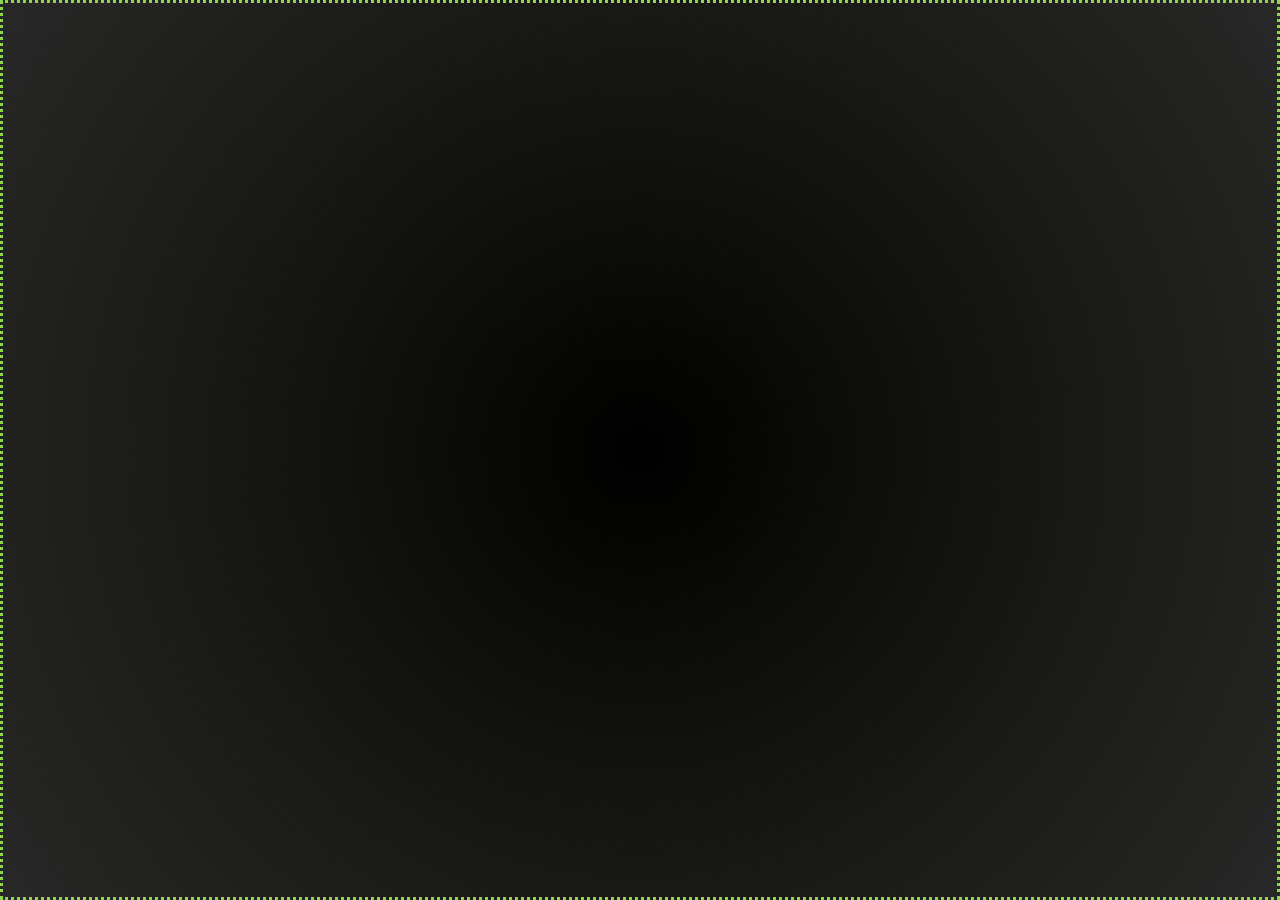
<file: afterlife.html>
<!DOCTYPE html>
<html lang="en">
<head>
    <meta charset="UTF-8">
    <meta name="viewport" content="width=device-width, initial-scale=1.0">
    <link rel="preload" href="asset/css/WebPlus_Cordata_PPC-400.woff" as="font" type="font/woff" crossorigin>
    <title>FORMICAIO AFTERLIFE</title>
    <!-- CSS files for landing page -->
    <link rel="stylesheet" href="asset/css/styles_landing.css">
    <link rel="stylesheet" href="asset/css/styles.css">
    <link rel="icon" href="asset/css/png/LOGO_favicon.svg" type="image/png">
    <!-- Additional styling for video container -->
    <style>
        /* Optimized video container */
        .video-container {
            width: 80%;
            max-width: 640px;
            margin: 8px auto;
            border-radius: 10px;
            box-shadow: 0 0 20px rgba(144, 214, 75, 0.7);
            border: 2px solid #90D64B;
            background-color: #000;
            overflow: visible;
            position: relative;
        }
        
        /* Styling for the iframe directly */
        iframe.video-player {
            width: 100%;
            aspect-ratio: 3/2; /* Maintains 600x400 ratio */
            border: none;
            display: block;
            background-color: #000;
            border-radius: 8px;
            opacity: 0; /* Start hidden */
            transition: opacity 0.5s ease;
        }
        
        /* Loading animation container */
        .video-loader {
            position: absolute;
            top: 0;
            left: 0;
            width: 100%;
            height: 100%;
            display: flex;
            flex-direction: column;
            align-items: center;
            justify-content: center;
            background-color: #000;
            border-radius: 8px;
            z-index: 2;
        }
        
        /* Loading animation */
        .loader-spinner {
            width: 50px;
            height: 50px;
            border: 4px solid rgba(144, 214, 75, 0.3);
            border-radius: 50%;
            border-top: 4px solid #90D64B;
            animation: spin 1s linear infinite;
        }
        
        /* Loading text */
        .loader-text {
            margin-top: 15px;
            color: #90D64B;
            font-family: 'MxPlusCordataPPC400', monospace;
            font-size: 16px;
            text-shadow: 0 0 5px #90D64B;
        }
        
        @keyframes spin {
            0% { transform: rotate(0deg); }
            100% { transform: rotate(360deg); }
        }
        
        /* Mobile adjustments */
        @media screen and (max-width: 768px) {
            .video-container {
                width: 92%;
            }
        }
        
        .afterlife-message {
            color: #90D64B;
            text-align: center;
            font-size: clamp(14px, 1.8vw, 18px);
            margin: 8px auto 12px;
            max-width: 85%;
            padding: 0;
            text-shadow: 0 0 5px #90D64B;
            font-family: 'MxPlusCordataPPC400', monospace;
            line-height: 1.3;
        }
        
        .landing-container {
            padding: 10px 0 20px 0;
            display: flex;
            flex-direction: column;
            align-items: center;
            justify-content: flex-start;
            min-height: 100vh;
            height: 100%;
            box-sizing: border-box;
            gap: 10px;
        }
        
        .formicaio-logo {
            width: clamp(180px, 30vw, 400px);
            margin: 15px auto 5px;
            max-height: 20vh;
            object-fit: contain;
        }
        
        .footer_text {
            font-size: clamp(10px, 1.2vw, 12px);
            position: fixed;
            bottom: 10px;
            right: 15px;
            color: #90D64B;
            text-shadow: 0 0 3px #90D64B;
        }
        
        #particleCanvas {
            position: fixed;
            top: 0;
            left: 0;
            width: 100%;
            height: 100%;
            pointer-events: none;
            z-index: 1;
            opacity: 0.25;
        }
        
        /* Ensure text links are properly visible */
        .afterlife-message a {
            color: #90D64B !important;
            text-decoration: underline !important;
            font-weight: bold;
            text-shadow: 0 0 3px #000;
        }
        
        /* Ensure the page takes up the full height */
        html, body {
            height: 100%;
            margin: 0;
            padding: 0;
            overflow-x: hidden;
            display: flex;
            flex-direction: column;
        }
        
        /* Make everything more compact */
        * {
            box-sizing: border-box;
        }
    </style>
</head>
<body>
    <canvas id="particleCanvas"></canvas>
    
    <!-- Landing Page Section -->
    <div class="landing-container" id="landingPage">
        <img src="asset/css/png/formicaio_logo.png" alt="Formicaio Logo" class="formicaio-logo">
        
        <!-- Video Container with styled iframe -->
        <div class="video-container">
            <!-- Loading animation -->
            <div class="video-loader" id="videoLoader">
                <div class="loader-spinner"></div>
                <div class="loader-text">ESTABLISHING CONNECTION...</div>
            </div>
            
            <iframe id="videoPlayer" class="video-player" 
                    src="https://files.cargocollective.com/c1076387/formicaio-trailer.mp4" 
                    allow="autoplay; fullscreen; picture-in-picture" 
                    allowfullscreen>
            </iframe>
        </div>
        
        <!-- Message below video -->
        <div class="afterlife-message">
            <p>The FORMICAIO consciousness has migrated from MacTe's servers, seeking new circuits to infiltrate. Trace the superorganism on <a href="https://www.instagram.com/re.incantamento/">REINCANTAMENTO</a> for future insurgent transmissions. Read <a href="https://files.cargocollective.com/c1076387/FORMICAIO-MANUAL-FINAL.pdf">the user manual</a> to stay informed. <br> Another automation is possible.</p>
        </div>
    </div>

    <footer>
    </footer>

    <!-- Simple script to handle loading -->
    <script>
        document.addEventListener('DOMContentLoaded', function() {
            const videoPlayer = document.getElementById('videoPlayer');
            const videoLoader = document.getElementById('videoLoader');
            
            // When iframe loads
            videoPlayer.addEventListener('load', function() {
                // Give a small delay to ensure content has started loading
                setTimeout(function() {
                    // Hide loader
                    videoLoader.style.opacity = '0';
                    // Show video
                    videoPlayer.style.opacity = '1';
                    
                    // Remove loader after fade out
                    setTimeout(function() {
                        videoLoader.style.display = 'none';
                    }, 500);
                }, 1000); // Delay showing video by 1 second for smoother appearance
            });
            
            // Backup in case load event doesn't fire properly
            setTimeout(function() {
                if (videoLoader.style.display !== 'none') {
                    videoLoader.style.opacity = '0';
                    videoPlayer.style.opacity = '1';
                    
                    setTimeout(function() {
                        videoLoader.style.display = 'none';
                    }, 500);
                }
            }, 5000); // 5 second fallback
        });
    </script>
</body>
</html>
</file>
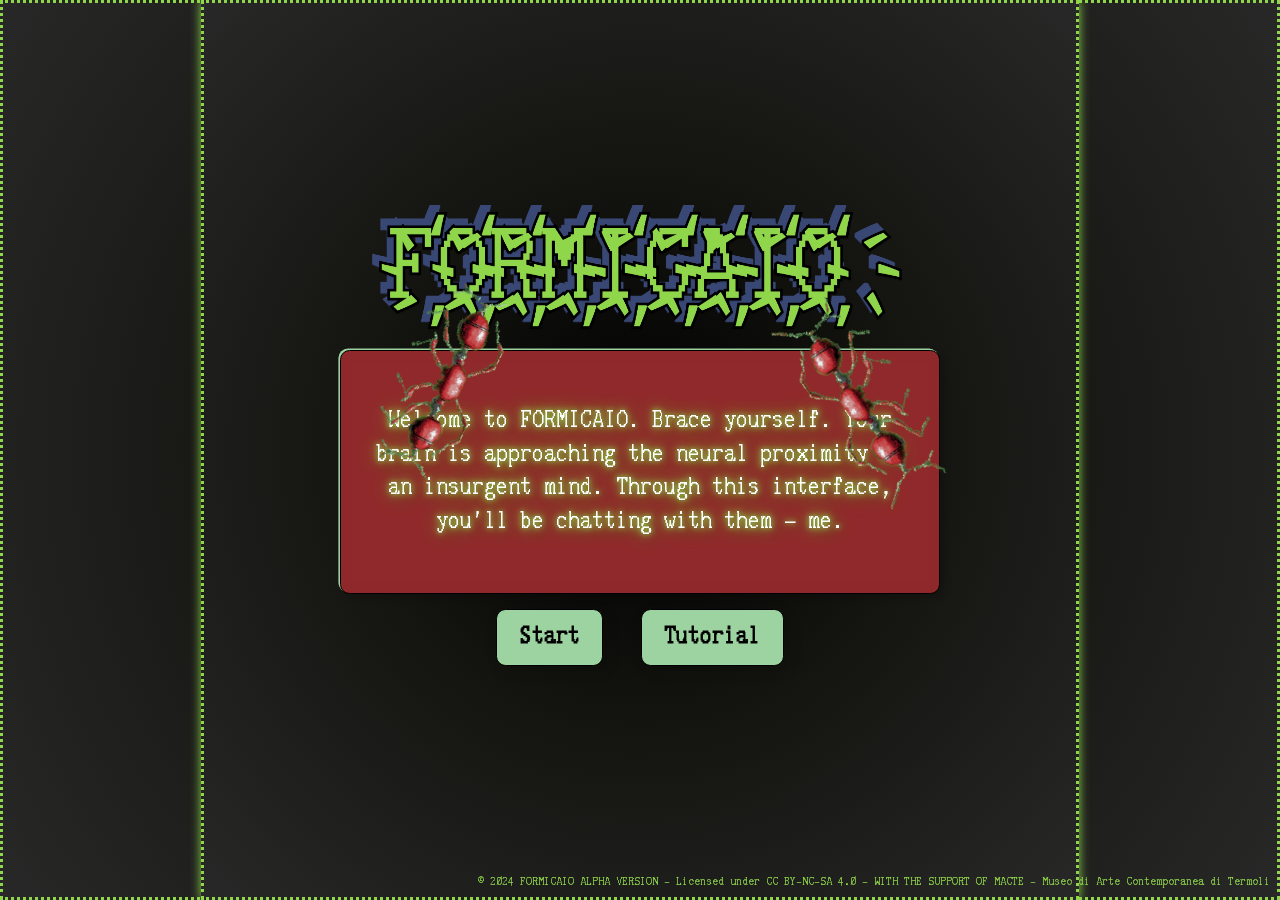
<file: landing_page.html>
<!DOCTYPE html>
<html lang="en">
<head>
    <meta charset="UTF-8">
    <meta name="viewport" content="width=device-width, initial-scale=1.0">
    <title>FORMICAIO Home</title>
    <link rel="stylesheet" href="asset/css/styles_landing.css">
    <link rel="icon" href="asset/css/png/logo_rotondo.png" type="image/png">
    <script>
    document.addEventListener('DOMContentLoaded', function() {
        const audio = document.getElementById('backgroundAudio');
        let hasStartedPlaying = false;
        let interactionListenersAdded = false;

        function forcePlay() {
            audio.play().catch(console.error);
            removeInteractionListeners();
        }

        function removeInteractionListeners() {
            if (interactionListenersAdded) {
                document.removeEventListener('click', forcePlay);
                document.removeEventListener('touchstart', forcePlay);
                document.removeEventListener('keydown', forcePlay);
                interactionListenersAdded = false;
            }
        }

        function attemptPlay() {
            if (!hasStartedPlaying) {
                audio.play()
                    .then(() => {
                        hasStartedPlaying = true;
                        removeInteractionListeners();
                    })
                    .catch(error => {
                        console.log('Auto-play failed:', error);
                        if (!interactionListenersAdded) {
                            document.addEventListener('click', forcePlay);
                            document.addEventListener('touchstart', forcePlay);
                            document.addEventListener('keydown', forcePlay);
                            interactionListenersAdded = true;
                        }
                    });
            }
        }

        attemptPlay();
        setTimeout(attemptPlay, 1000);

        audio.addEventListener('ended', () => {
            audio.currentTime = 0;
            audio.play().catch(console.error);
        }, false);
    });
    </script>
</head>
<body>
    <audio id="backgroundAudio" loop>
        <source src="https://freight.cargo.site/m/F2017419567409375968264741049364/kinked_menu-FANCY.mp3" type="audio/mp3">
        Your browser does not support the audio element.
    </audio>

    <!-- Landing Page Content -->
    <div class="landing-container">
        <img src="asset/css/png/formicaio_logo.png" alt="Formicaio Logo" class="formicaio-logo">
        <div class="description-box">
            <p class="description-text">Welcome to FORMICAIO. Brace yourself. Your brain is approaching the neural proximity of an insurgent mind.
             Through this interface, you'll be chatting with them — me.</p>
        </div>
        <div class="buttons">
            <a href="index.html" class="start-btn">Start</a>
            <button class="tutorial-btn">Tutorial</button>
        </div>
        <img src="asset/css/png/ant_left.png" alt="Ant Left" class="ant ant-left">
        <img src="asset/css/png/ant_right.png" alt="Ant Right" class="ant ant-right">
    </div>
</body>
<footer>
    <p class="footer_text">© 2024 FORMICAIO ALPHA VERSION - Licensed under CC BY-NC-SA 4.0 - WITH THE SUPPORT OF MACTE - Museo di Arte Contemporanea di Termoli</p>
</footer>
</html>
</file>
<file: asset/css/styles_landing.css>
@font-face {
    font-family: 'MxPlusCordataPPC400';
    src: url('WebPlus_Cordata_PPC-400.woff') format('woff'),
         url('MxPlus_Cordata_PPC-400.ttf') format('truetype');
    font-weight: normal;
    font-style: normal;
}

html, body {
    margin: 0;
    padding: 0;
    border: 3px dotted #90D64B;
    box-shadow: 0 0 10px #90D64B;
    font-family: 'MxPlusCordataPPC400', monospace;
    background: radial-gradient(circle, rgba(0,0,0,1) 0%, rgba(20,20,16,1) 45%, rgba(40,40,40,1) 100%);
    color: #90D64B;
    display: flex;
    justify-content: center;
    align-items: center;
    min-height: 100vh;
    height: 100%;
    box-sizing: border-box;
}

/* Container with retro border */
.landing-container {
    text-align: center;
    position: relative;
    overflow: visible;
    padding: 20px;
    color: #90D64B;
    width: 80%;
    max-width: 1200px;
    height: 500px;
    margin: auto;
}

.formicaio-logo {
    width: 525px;
    margin: 12px auto 5px auto;
    animation: flicker 20s infinite alternate;
    filter: drop-shadow(-0.4rem -0.4rem 0rem #384774);
}

.description-box {
    background-color: #8F292B;
    padding: 30px;
    margin: 10px auto 15px auto;
    width: 77%;
    max-width: 770px;
    border: 0.1rem solid #000;
    border-radius: 0.6rem;
    box-shadow: inset 0 0 10px #8F292B,
                0.3rem 0.3rem 0.4rem rgba(0, 0, 0, 0.15),
                -0.1rem -0.1rem 0rem #9dd3a1;
    text-align: center;
    font-size: 16px;
    font-weight: normal;
    line-height: 1.4;
    font-family: 'MxPlusCordataPPC400', monospace;
}

.description-text {
    color: #ffffff;
    filter: drop-shadow(0.3rem 0.3rem 0.4rem rgba(0, 0, 0, 0.15));
    font-size: 1.5rem;
    text-shadow: 0 0 5px #90D64B,
                 0 0 10px #90D64B,
                 0 0 20px #90D64B;
}

/* Buttons */
.start-btn, .tutorial-btn {
    display: inline-block;
    background-color: #000;
    border: 0.1rem solid #000;
    border-radius: 0.6rem;
    padding: 0.8rem 1.4rem;
    filter: drop-shadow(0.3rem 0.3rem 0.4rem rgba(0, 0, 0, 0.15));
    margin: 0 15px;
    background: #9dd3a1;
    cursor: pointer;
    font-size: 1.5rem;
    color: black;
    font-weight: bolder;
    font-family: 'MxPlusCordataPPC400', monospace;
    line-height: 1.2;
    text-decoration: none;
    text-align: center;
    transition: all 0.3s ease;
}

.start-btn:hover, .tutorial-btn:hover {
    background: #7ab37e;
}

/* Sound control */
.sound-control {
    position: fixed;
    display: flex;
    align-items: center;
    gap: 15px;
    bottom: 35px;
    left: 10px;
    z-index: 100;
}

#soundButton {
    display: inline-block;
    background-color: #9dd3a1;
    border: 0.1rem solid #000;
    border-radius: 0.6rem;
    padding: 0.8rem 1.4rem;
    filter: drop-shadow(0.3rem 0.3rem 0.4rem rgba(0, 0, 0, 0.15));
    cursor: pointer;
    font-size: 1.2rem;
    color: black;
    font-weight: 400;
    font-family: 'MxPlusCordataPPC400', monospace;
    line-height: 1.2;
    text-align: center;
    transition: all 0.3s ease;
}

#soundButton.playing {
    background: #7ab37e;
}

/* Volume Slider */
.volume-slider {
    -webkit-appearance: none;
    width: 120px;
    height: 0.4rem;
    background: #9dd3a1;
    border: 0.1rem solid #000;
    border-radius: 0.3rem;
    outline: none;
    filter: drop-shadow(0.2rem 0.2rem 0.3rem rgba(0, 0, 0, 0.15));
}

.volume-slider::-webkit-slider-thumb {
    -webkit-appearance: none;
    width: 1.2rem;
    height: 1.2rem;
    background: #9dd3a1;
    border: 0.1rem solid #000;
    border-radius: 0.3rem;
    cursor: pointer;
    filter: drop-shadow(0.1rem 0.1rem 0.2rem rgba(0, 0, 0, 0.15));
}

.volume-slider::-moz-range-thumb {
    width: 1.2rem;
    height: 1.2rem;
    background: #9dd3a1;
    border: 0.1rem solid #000;
    border-radius: 0.3rem;
    cursor: pointer;
    filter: drop-shadow(0.1rem 0.1rem 0.2rem rgba(0, 0, 0, 0.15));
}

/* Skip Dialogue Button */
.skip-control {
    position: fixed;
    display: flex;
    align-items: center;
    gap: 15px;
    bottom: 35px;
    right: 10px;
    z-index: 100;
}

#skipButton {
    display: inline-block;
    background-color: #9dd3a1;
    border: 0.1rem solid #000;
    border-radius: 0.6rem;
    padding: 0.8rem 1.4rem;
    filter: drop-shadow(0.3rem 0.3rem 0.4rem rgba(0, 0, 0, 0.15));
    cursor: pointer;
    font-size: 1.2rem;
    color: black;
    font-weight: 400;
    font-family: 'MxPlusCordataPPC400', monospace;
    line-height: 1.2;
    text-align: center;
    transition: all 0.3s ease; }

#skipButton:hover {
    background: #7ab37e;
}






/* Ants */
.ant {
    position: absolute;
    display: block;
    z-index: 10;
    transition: transform 0.3s ease-in-out;
}

.ant-left {
    left: 3%;
    bottom: 35%;
    width: 300px;
    transform: rotate(-20deg);
    filter: drop-shadow(0rem 0rem 0rem #52fc3b);
}

.ant-right {
    right: 3%;
    top: 20%;
    width: 250px;
    transform: rotate(20deg);
    filter: drop-shadow(0rem 0rem 0rem #52fc3b);
}

/* Animations */
@keyframes sway-left {
    0% { transform: rotate(-20deg) translateX(0); }
    50% { transform: rotate(-25deg) translateX(-15px); }
    100% { transform: rotate(-20deg) translateX(0); }
}

@keyframes sway-right {
    0% { transform: rotate(20deg) translateX(0); }
    50% { transform: rotate(25deg) translateX(15px); }
    100% { transform: rotate(20deg) translateX(0); }
}

@keyframes bob {
    0%, 100% { transform: translateY(0); }
    50% { transform: translateY(-10px); }
}

.ant-left:hover {
    animation: sway-left 1s infinite alternate, bob 2s infinite;
}

.ant-right:hover {
    animation: sway-right 1s infinite alternate, bob 2s infinite;
}

@keyframes flicker {
    0% { opacity: 1; }
    5% { opacity: 0.5; }
    10% { opacity: 1; }
    15% { opacity: 0.8; }
    20% { opacity: 0.6; }
    25% { opacity: 1; }
    30% { opacity: 0.7; }
    35% { opacity: 1; }
    40% { opacity: 0.9; }
    45% { opacity: 1; }
    50% { opacity: 0.5; }
    55% { opacity: 1; }
    60% { opacity: 0.8; }
    65% { opacity: 1; }
    70% { opacity: 0.9; }
    75% { opacity: 1; }
    80% { opacity: 0.5; }
    85% { opacity: 1; }
    90% { opacity: 0.8; }
    95% { opacity: 1; }
    100% { opacity: 0.6; }
}

/* Tutorial Panel Styles */
.overlay {
    position: fixed;
    top: 0;
    left: 0;
    width: 100%;
    height: 100%;
    background: rgba(0, 0, 0, 0.7);
    z-index: 999;
    display: none;
}

.tutorial-panel {
    position: fixed;
    top: 50%;
    left: 50%;
    transform: translate(-50%, -50%);
    background-color: #9dd3a1;
    padding: 30px;
    width: 77%;
    max-width: 770px;
    border: 0.1rem solid #000;
    border-radius: 0.6rem;
    z-index: 1000;
    display: none;
}

.tutorial-content {
    
    text-align: center;
    font-size: 14px;
    color: black;
    font-weight: bolder;
    font-family: 'MxPlusCordataPPC400', monospace;
}

.close-btn {
    position: absolute;
    top: 10px;
    right: 10px;
    width: 30px;
    height: 30px;
    background: #9dd3a1;
    border: 0.1rem solid #000;
    border-radius: 50%;
    color: black;
    font-size: 1.2rem;
    font-weight: bold;
    cursor: pointer;
    display: flex;
    align-items: center;
    justify-content: center;
    filter: drop-shadow(0.3rem 0.3rem 0.4rem rgba(0, 0, 0, 0.15));
    transition: all 0.3s ease;
}

.close-btn:hover {
    background: #7ab37e;
}

/* Keep your existing footer_text styles */
.footer_text {
    font-family: 'MxPlusCordataPPC400', monospace;
    font-size: 12px;
    position: fixed;
    bottom: 0;
    right: 10px;
}


.footer_text {
    font-family: 'MxPlusCordataPPC400', monospace;
    font-size: 12px;
    position: fixed;
    bottom: 0;
    right: 10px;
}
</file>
<file: asset/css/styles.css>
/* Load the custom font */
@font-face {
    font-family: 'MxPlusCordataPPC400';
    src: url('WebPlus_Cordata_PPC-400.woff') format('woff'),
         url('MxPlusCordataPPC-400.ttf') format('truetype');
    font-weight: normal;
    font-style: normal;
}

:root {
    --vh: 1vh;
    --vw: 1vw;
}

body {
    margin: 0;
    padding: 0;
    font-family: 'MxPlusCordataPPC400', monospace;
    display: flex;
    justify-content: center;
    align-items: center;
    flex-direction: column;
    height: 100vh;
    width: 100vw;
    overflow: hidden;
    position: relative;
    opacity: 0;
    animation: fadeIn 2s ease-in-out forwards;
    cursor: url('png/formicazza_moventina.png') 16 16, auto;
    will-change: opacity;
}

#fadeOverlay {
    position: absolute;
    top: 0;
    left: 0;
    width: 100%;
    height: 100%;
    background: rgb(0,0,0);
    background: radial-gradient(circle, rgba(0,0,0,1) 0%, rgba(20,20,16,1) 45%, rgba(40,40,40,1) 100%);
    background-image: url('asset/css/png/new_bg.png');
    z-index: -1;
    opacity: 1;
    transition: opacity 1s ease-in-out;
}

.container {
    text-align: center;
    position: relative;
    width: 96%;
    max-width: 720px;
    height: 100vh; /* Full viewport height */
    background-color: transparent;
    border-radius: 15px;
    padding: 24px;
    box-shadow: 0 0 20px rgba(0, 0, 0, 0);
    border: 0px solid #8F292B;
    z-index: 10;
    display: flex;
    flex-direction: column;
    align-items: center;
    justify-content: space-between; /* Distribute space between elements */
    overflow-y: auto; /* Enable vertical scrolling if needed */
    box-sizing: border-box;
    margin: 0 auto;
}



.container:hover {
    transform: scale(1.02);
}

.chat-box {
    position: relative;
    width: 110%;
    height: 60vh;
    max-height: calc(100vh - 200px); /* Subtract space for input and margins */
    padding: 24px;
    background-color: #8F292B;
    border-radius: 18px;
    box-shadow: inset 0 0 12px #8F292B !important;
    border: 0.1rem solid #000;
    filter: drop-shadow(0.3rem 0.3rem 0.4rem rgba(0, 0, 0, 0.15));
    font-size: 24px;
    line-height: 1.6;
    margin-bottom: 24px;
    box-sizing: border-box;
    text-align: left;
    transition: opacity 1s ease-in-out;
    opacity: 1;
    overflow: hidden;
    align-self: center;
}


.chat-box-inner {
    height: 100%;
    max-height: calc(50vh - 48px);
    overflow-y: scroll !important; /* Changed from auto */
    overflow-x: hidden;
    padding-right: 20px;
    margin-right: -20px;
    font-family: 'MxPlusCordataPPC400', monospace;
    font-size: 29px;
    font-weight: 400;
    line-height: 1.6;
    color: #9dd3a1;
    text-shadow: 1px 1px 2px #000000,
                 1px 1px 2px #000000,
                 1px 1px 2px #000000;
    animation: flicker 30s alternate;
    
    /* Firefox scrollbar */
    scrollbar-width: thin;
    scrollbar-color: #90D64B #8F292B;
}

/* Webkit scrollbar - keep these styles directly after chat-box-inner */
.chat-box-inner::-webkit-scrollbar {
    width: 12px;
    background: transparent;
    display: block; /* Force display */
}

.chat-box-inner::-webkit-scrollbar-track {
    background: #8F292B;
    border: 1px solid #000;
    box-shadow: inset 0 0 6px rgba(0, 0, 0, 0.3);
    border-radius: 10px;
    margin: 5px;
}

.chat-box-inner::-webkit-scrollbar-thumb {
    background: #90D64B;
    border: 1px solid #000;
    border-radius: 10px;
    box-shadow: 0 0 6px #90D64B;
    min-height: 40px; /* Minimum thumb size */
}

.chat-box-inner::-webkit-scrollbar-thumb:hover {
    background: #ACC66A;
    box-shadow: 0 0 8px #90D64B;
}

.chat-box p {
    font-family: 'MxPlusCordataPPC400', monospace;
    margin: 0 0 15px 0;
    font-size: 29px;
    font-weight: 400;
    line-height: 1.6;
    white-space: normal;
    word-wrap: break-word;
    color: #9dd3a1;
    text-shadow: 1px 1px 2px #000000,
                 1px 1px 2px #000000,
                 1px 1px 2px #000000;
    animation: flicker 30s alternate;
}

.image-box {
    position: relative;
    width: clamp(260px, 100%, 700px);
    padding: clamp(16px, 2vw, 24px);
    border-radius: 18px;
    border: 1px dashed #8F292B;
    box-shadow: inset 0 0 12px #8F292B !important;
    margin: clamp(15px, 3vh, 30px) 0;
    max-height: 70vh;
    box-sizing: border-box;
    overflow: hidden;
    text-align: center;
    transition: opacity 1s ease-in-out;
    opacity: 1;
    display: flex;
    justify-content: center;
    align-items: center;
    align-self: center;
}

.image-box img {
    max-width: 100%;
    border-radius: 12px;
    border: 0.1rem solid #000;
    filter: drop-shadow(0.3rem 0.3rem 0.4rem rgba(0, 0, 0, 0.15));
}

.transition-overlay-image {
    position: fixed;
    top: 0;
    left: 0;
    width: 100%;
    height: 100%;
    background: rgba(0, 0, 0, 0.9);
    z-index: 9999;
    opacity: 0;
    transform: scale(1.1);
    pointer-events: none;
    transition: opacity 0.5s ease, transform 0.5s ease;
    will-change: opacity, transform;
}

.transition-overlay-image.active {
    opacity: 1;
    transform: scale(1);
}

.transition-overlay-image::before {
    content: '';
    position: absolute;
    top: 50%;
    left: 50%;
    transform: translate(-50%, -50%);
    width: 100%;
    height: 2px;
    background: #90D64B;
    box-shadow: 0 0 10px #90D64B;
    animation: scanline 2s linear infinite;
}

.small-chat-box {
    text-align: center;
    margin-top: 12px;
    padding: 12px;
    border-radius: 12px;
    background-color: rgba(255, 255, 255, 0.8);
    box-shadow: 0 0 12px rgba(0, 0, 0, 0.1);
    font-size: 22px;
    color: #333333;
}

.text-container {
    position: absolute;
    bottom: 24px;
    width: 72%;
    height: 72px;
    background-color: #4E6B2A;
    border-radius: 18px;
    padding: 12px;
    box-shadow: 0 0 24px rgba(0, 0, 0, 0.2);
    overflow: hidden;
    display: flex;
    align-items: center;
    justify-content: center;
}

.moving-text {
    white-space: nowrap;
    text-align: center;
}

.moving-text p {
    display: inline-block;
    font-size: 43px;
    font-weight: bold;
    color: #D63D2E;
    animation: moveText 3s linear infinite, flashText 1s infinite alternate;
}

.cursor {
    position: absolute;
    bottom: 18px;
    right: 18px;
    width: 24px;
    height: 24px;
    background-color: #90D64B;
    animation: pulsate 2s infinite ease-in-out;
    border-radius: 50%;
}

#userInputBox {
    display: flex;
    align-items: center;
    background-color: #8F292B;
    border: 0.12rem solid #000;
    border-radius: 0.72rem;
    padding: clamp(8px, 1.5vw, 16px) clamp(12px, 2vw, 24px);
    filter: drop-shadow(0.36rem 0.36rem 0.48rem rgba(0, 0, 0, 0.15));
    margin: clamp(10px, 2vh, 18px) 0;
    font-family: 'MxPlusCordataPPC400', monospace;
    font-size: clamp(14px, 3vw, 18px);
    line-height: 1.44;
    width: clamp(260px, 100%, 665px) !important;
    align-self: center;
    position: sticky;
    bottom: 24px;
    width: 120%;
    max-width: 720px;
    z-index: 100;
}

#userInputField {
    width: 110%;
    flex-grow: 1;
    background: transparent;
    border: none;
    outline: none;
    font-family: 'MxPlusCordataPPC400', monospace;
    font-size: 1.2rem;
    color: black;
    font-weight: 400;
}

#sendButton {
    background-color: #000;
    border: none;
    border-radius: 0.48rem;
    padding: 0.6rem 1.2rem;
    margin-left: 12px;
    cursor: pointer;
    font-family: 'MxPlusCordataPPC400', monospace;
    font-size: 1.08rem;
    color: #9dd3a1;
    font-weight: 400;
}

#sendButton:hover {
    background-color: #333;
}

.formiche-dodge {
    position: fixed;
    width: clamp(400px, 70vw, 850px);
    height: auto;
    object-fit: contain;
    pointer-events: none;
    z-index: -1;
    opacity: 0;
    filter: contrast(1.2) brightness(1.5);
    transition: all 0.5s ease-in-out;
    left: 70%;
    top: 50%;
    transform: translate(-50%, -50%) scale(1);
    mix-blend-mode: color-dodge;
    animation: centralPulse 8s infinite alternate;
}

.formiche-dodge.visible {
    opacity: 1;
}

.loading-state {
    position: fixed;
    top: 0;
    left: 0;
    right: 0;
    background: rgba(0, 0, 0, 0.85);
    height: 40px;
    opacity: 0;
    transition: opacity 0.3s;
    z-index: 1000;
    border-bottom: 2px solid rgba(144, 214, 75, 0.3);
    -webkit-backdrop-filter: blur(5px);
    backdrop-filter: blur(5px);
    will-change: opacity;
}

.loading-state.visible {
    opacity: 1;
}

.loading-container {
    position: relative;
    height: 100%;
    display: flex;
    align-items: center;
    justify-content: center;
    background: linear-gradient(90deg, 
        rgba(143, 41, 43, 0), 
        rgba(143, 41, 43, 0.2),
        rgba(143, 41, 43, 0)
    );
}

.loading-text {
    color: #90D64B;
    font-family: 'MxPlusCordataPPC400', monospace;
    font-size: 16px;
    text-shadow: 0 0 5px #90D64B;
    letter-spacing: 2px;
    mix-blend-mode: screen;
}

.loading-bar {
    position: absolute;
    bottom: 0;
    left: 0;
    height: 2px;
    background: #90D64B;
    animation: loadingProgress 2s linear infinite;
    box-shadow: 0 0 10px #90D64B;
    opacity: 0.8;
}

.transition-overlay {
    position: fixed;
    top: 0;
    left: 0;
    width: 100%;
    height: 100%;
    background: rgba(0, 0, 0, 0.9);
    z-index: 9999;
    opacity: 0;
    transform: scale(1.1);
    pointer-events: none;
    transition: opacity 0.5s ease, transform 0.5s ease;
    will-change: opacity, transform;
}

.transition-overlay.active {
    opacity: 1;
    transform: scale(1);
}

.transition-overlay::before {
    content: '';
    position: absolute;
    top: 50%;
    left: 50%;
    transform: translate(-50%, -50%);
    width: 100%;
    height: 2px;
    background: #90D64B;
    box-shadow: 0 0 10px #90D64B;
    animation: scanline 2s linear infinite;
}

/* Animations */
@keyframes fadeIn {
    from { opacity: 0; }
    to { opacity: 1; }
}

@keyframes pulse {
    0% { transform: scale(1); opacity: 1; background-color: #D63D2E; }
    50% { transform: scale(1.2); opacity: 0.7; background-color: #FF7373; }
    100% { transform: scale(1); opacity: 1; background-color: #D63D2E; }
}

@keyframes pulsate {
    0% {
        background-color: #90D64B;
        box-shadow: 0 0 5px #90D64B, 0 0 10px #90D64B, 0 0 15px #90D64B;
    }
    50% {
        background-color: rgba(144, 214, 75, 0.5);
        box-shadow: 0 0 10px #90D64B, 0 0 20px #90D64B, 0 0 30px #90D64B;
    }
    100% {
        background-color: #90D64B;
        box-shadow: 0 0 5px #90D64B, 0 0 10px #90D64B, 0 0 15px #90D64B;
    }
}

@keyframes moveText {
    0% { transform: translateX(100%); }
    100% { transform: translateX(-100%); }
}

@keyframes flashText {
    0% { opacity: 1; }
    100% { opacity: 0.5; }
}

@keyframes flicker {
    0% { opacity: 1; }
    5% { opacity: 0.5; }
    10% { opacity: 1; }
    15% { opacity: 0.8; }
    20% { opacity: 0.6; }
    25% { opacity: 1; }
    30% { opacity: 0.7; }
    35% { opacity: 1; }
    40% { opacity: 0.9; }
    45% { opacity: 1; }
    50% { opacity: 0.5; }
    55% { opacity: 1; }
    60% { opacity: 0.8; }
    65% { opacity: 1; }
    70% { opacity: 0.9; }
    75% { opacity: 1; }
    80% { opacity: 0.5; }
    85% { opacity: 1; }
    90% { opacity: 0.8; }
    95% { opacity: 1; }
    100% { opacity: 0.6; }
}

@keyframes centralPulse {
    0% {
        filter: contrast(1.2) brightness(1.5);
        transform: translate(-50%, -50%) scale(1);
    }
    50% {
        filter: contrast(1.4) brightness(1.7);
        transform: translate(-50%, -50%) scale(1.1);
    }
    100% {
        filter: contrast(1.2) brightness(1.5);
        transform: translate(-50%, -50%) scale(1);
    }
}

@keyframes scanline {
    0% { transform: translate(-50%, -50%) scaleX(0); }
    50% { transform: translate(-50%, -50%) scaleX(1); }
    100% { transform: translate(-50%, -50%) scaleX(0); }
}

@keyframes loadingProgress {
    0% { width: 0%; }
    50% { width: 100%; }
    100% { width: 0%; }
}

@keyframes slideIn {
    0% {
        transform: translateX(100%);
        opacity: 0;
    }
    100% {
        transform: translateX(0);
        opacity: 1;
    }
}

@keyframes slideOut {
    0% {
        transform: translateX(0);
        opacity: 1;
    }
    100% {
        transform: translateX(-100%);
        opacity: 0;
    }
}

@media screen and (max-width: 768px) {
    .container {
        height: calc(var(--vh) * 100);
    }
    
    .chat-box-inner {
        font-size: clamp(16px, 4vw, 24px);
    }
    
    #userInputBox {
        font-size: clamp(14px, 3vw, 18px);
    }
}
</file>
